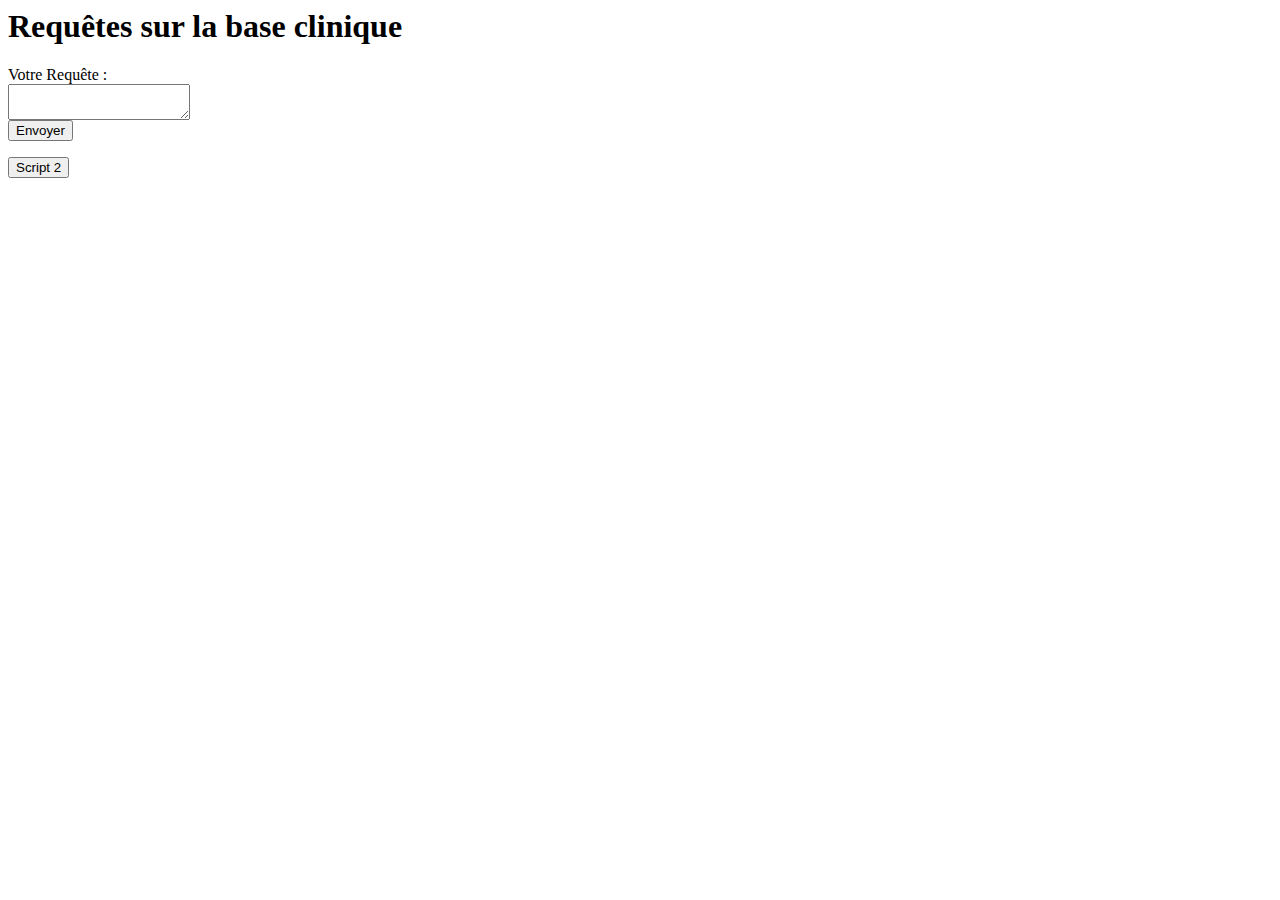
<file: BDD/formulaire.html>
<!DOCTYPE html PUBLIC "-//W3C//Dtd html 4.0 Transitional//EN">
<html>
	<head>
		<meta HTTP-EQUIV="CONTENT-TYPE" content="text/html; charset=UTF-8">
		<meta name="AUthOR" content="Myriam Mokhtari-Brun">
		<meta name="DESCRIPTION" content="script php postgres">
		<meta name="KEYWORDS" content="Mokhtari-Brun, informatique, ENSICAEN, 2A INFO">
		<title>script2</title>
	</head>
  <body>
	<h1>Requêtes sur la base clinique</h1>
<!-- modifier l'url de l'action par votre url -->
<form action="http://www.ecole.ensicaen.fr/~pelay/BDD/script.php">
  Votre Requête :<br><textarea name="req"></textarea><br>
  <input type="submit" value="Envoyer">
</form>
<form action="http://www.ecole.ensicaen.fr/~pelay/BDD/script2.php">
  <input type="submit" value="Script 2"> 
</form>
 </body>
</html>
</file>
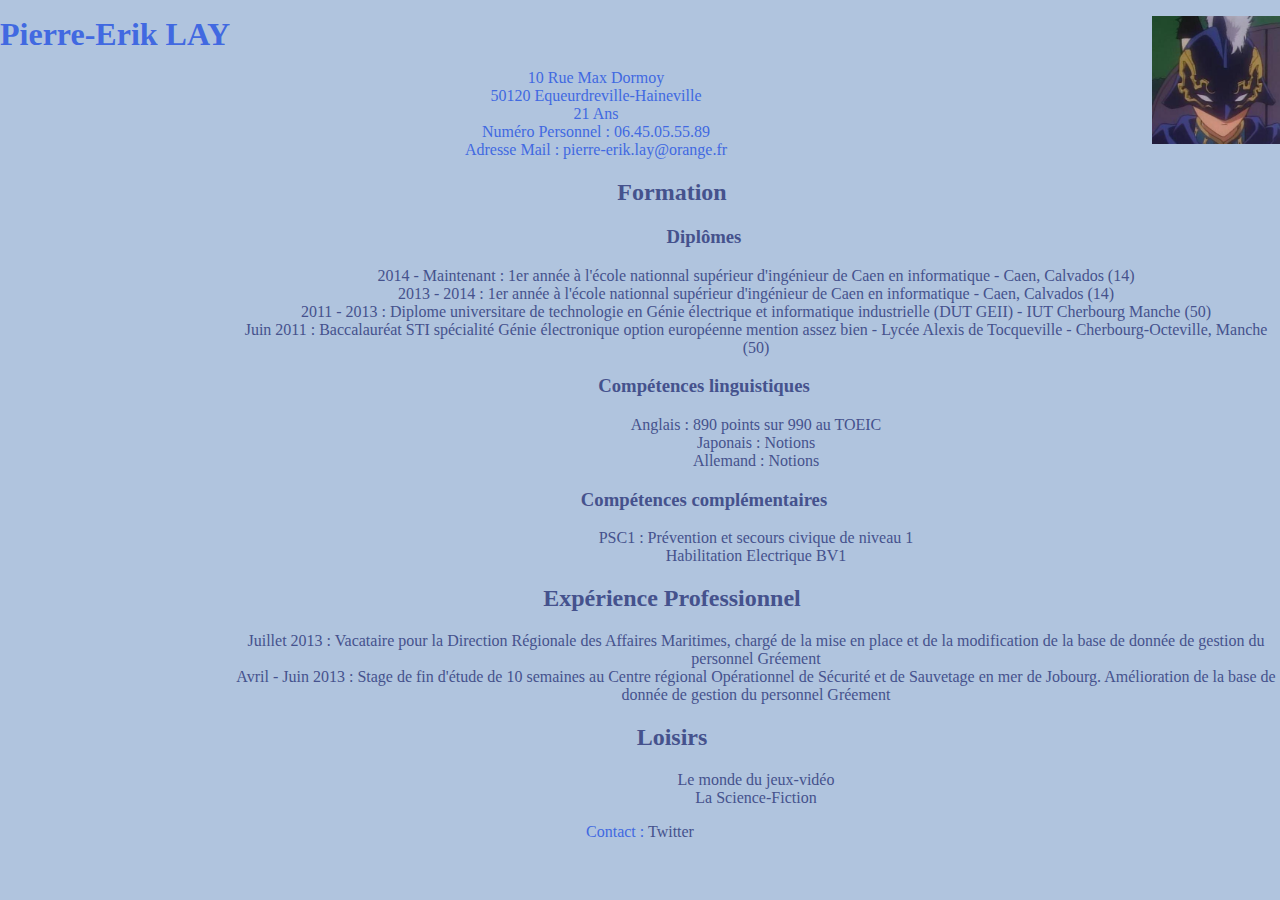
<file: html/cv_fr.html>
<!DOCTYPE html>
<html lang="fr">
<head>
	<meta charset="utf-8" />
	<link rel="stylesheet" type="text/css" href="../styles/default.css">
	<link rel="stylesheet" type="text/css" href="../styles/cv1.css">
	<title>
		CV de Pierre-Erik Lay
	</title>
</head>
<body>	
	<header>
		<p><img src="../images/avatar.jpeg" class="avatar" alt="Avatar"></p>
		<h1>Pierre-Erik LAY</h1>
		<ul>
			<li>10 Rue Max Dormoy </li>
			<li>50120 Equeurdreville-Haineville</li>
			<li>21 Ans</li>
			<li>Numéro Personnel : 06.45.05.55.89</li>
			<li>Adresse Mail : pierre-erik.lay@orange.fr</li>
		</ul>
	</header>
	<section>
		<h2>Formation</h2>
		<article>
			<h3>Diplômes</h3>
			<ul>
				<li><time>2014</time> - Maintenant : 1er année à l'école nationnal supérieur d'ingénieur de Caen en informatique - Caen, Calvados (14)</li>
				<li>2013 - 2014 : 1er année à l'école nationnal supérieur d'ingénieur de Caen en informatique - Caen, Calvados (14)</li>
				<li>2011 - 2013 : Diplome universitare de technologie en Génie électrique et informatique industrielle (DUT GEII) - IUT Cherbourg Manche (50)</li>
				<li>Juin 2011 : Baccalauréat STI spécialité Génie électronique option européenne mention assez bien - Lycée Alexis de Tocqueville - Cherbourg-Octeville, Manche (50) </li>
			</ul>
		</article>
		<article>
			<h3>Compétences linguistiques</h3>
			<ul>
				<li>Anglais : 890 points sur 990 au TOEIC</li>
				<li>Japonais : Notions</li>
				<li>Allemand : Notions</li>
			</ul>
		</article>
		<article>
			<h3>Compétences complémentaires</h3>
			<ul>
				<li>PSC1 : Prévention et secours civique de niveau 1</li>
				<li>Habilitation Electrique BV1</li>
			</ul>
		</article>
	</section>
	<section>
		<h2>Expérience Professionnel</h2>
		<ul>
			<li>Juillet 2013 : Vacataire pour la Direction Régionale des Affaires Maritimes, chargé de la mise en place et de la modification de la base de donnée de gestion du personnel Gréement</li>
			<li>Avril - Juin 2013 : Stage de fin d'étude de 10 semaines au Centre régional Opérationnel de Sécurité et de Sauvetage en mer de Jobourg. Amélioration de la base de donnée de gestion du personnel Gréement</li>
		</ul>
	</section>
	<section>
		<h2>Loisirs</h2>
		<ul>
			<li>Le monde du jeux-vidéo</li>
			<li>La Science-Fiction</li>
		</ul>
	</section>
	<footer>
		Contact : <a href="https://twitter.com/Peter50120">Twitter</a><a href=""></a>
	</footer>
</body>
</html>
</file>
<file: styles/default.css>
body{font-family:verdana;background-color:#8089B6;margin:0;color:#45528D;z-index:9}

header{color: #C6CBE1; text-align: center;display: inline;}
header h1{display: inline;}
header h2{display: inline;}
header nav{display: inline; float: right;margin-top: 7px;} 

ul{list-style-type: none}

section{background-color:#8089B6;border:2px;text-align:center;}

footer{text-align: center}

.avatar{width:10%;float: right}

#blog{visibility: hidden; display: none;}
#cv{visibility: hidden; display: none;}
#contact{visibility: hidden; display: none;}
#portefolio{visibility:hidden; display:none;}
#head{background-color:#45528D;}

a {
	text-decoration: none;
	color: #45528D;
	transition: ease-in-out .4s;
}

a:hover {
	color: green;
}
</file>
<file: styles/cv1.css>
body{font-family:verdana;background-color:LightSteelBlue}
header{color: RoyalBlue; text-align: center}
ul{list-style-type: none}
h2{margin-left:5%}
h3{margin-left:10%}
section{background-color:LightSteelBlue;border:2px Gray;}
section ul{margin-left:15%}
footer{background-color: LightSteelBlue; color: RoyalBlue; text-align: center}
.avatar{width:10%;float: right}
</file>
